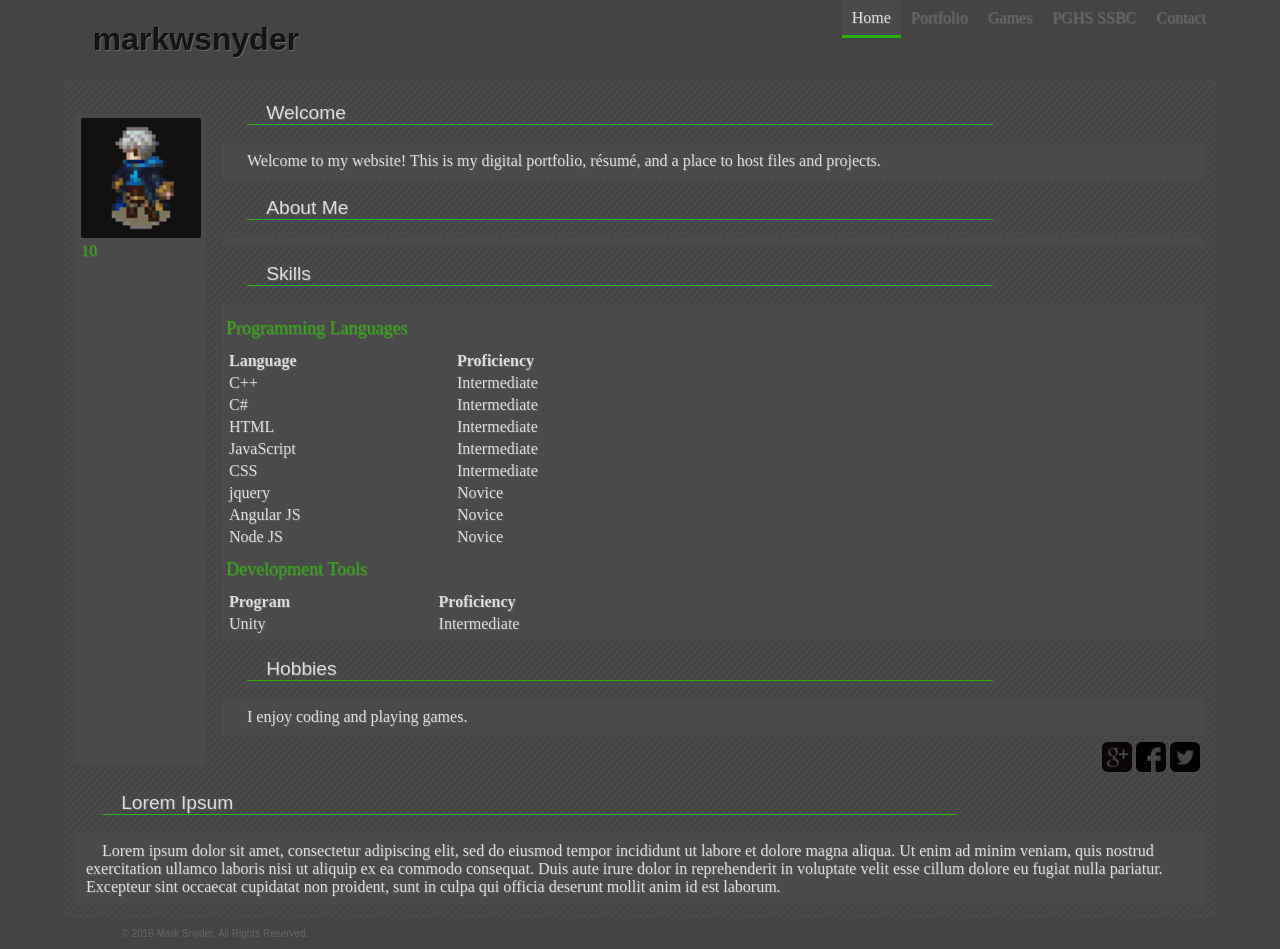
<file: index.html>
<!DOCTYPE html>
<html lang="en-us">
<head>
    <meta charset="utf-8">
    <title>markwsnyder home</title>
    <link rel = "stylesheet" href = "./css/style.css" />
</head>
    <body ng-app>
        
        <div ng-include="'/html/nav.html'"></div>
        
        <header><h1><a href="/index.html">markwsnyder</a></h1></header>
            <form>
                <div class="container">
                    <div id="sidebar"><img src="/assets/img/DrenProfileCentered.png" id="avatar" alt="Profile Image" title="Scripting Magic"><h4>{{5+5}}</h4></div>
                    <div class="header"><h2>Welcome</h2></div>
                    <div class="content">
                        <p>Welcome to my website! This is my digital portfolio, résumé, and a place to host files and projects.</p>
                        <p></p>
                    </div>
                    <div class="header"><h2>About Me</h2></div>
                    <div class="content">
                        <p hidden>I am a student of computer science, apprentice game developer, musician, and obvious nerd. I have always had an affinity for electronics, whether it was making my first web page at about six years old (albeit with help) or my recent endeavors to make video game. Perhaps more obsessive than my love for computers is that for games. Last on the list of obsessions is my enjoyment for playing the piano, clarinet, and tenor saxophone.</p>
                        <p hidden>Growing up, I loved to play all kinds of games. I've been making games for as long as I can remember. The first ones were simple, pencil and notebook required. Over the years they grew in scale, grandeur, and fairness. The first game I made (that I consider now as a success) was a board game for a sixth grade project.</p>
                        </div>
                    <div class="header"><h2>Skills</h2></div>
                    <div class="content">
                        <h3>Programming Languages</h3>
                            <table style="width:50%">
                             <tr>
                             <th>Language</th>
                             <th>Proficiency</th>
                             </tr>
                              <tr>
                                <td>C++</td>
                                <td>Intermediate</td>
                              </tr>
                              <tr>
                                <td>C#</td>
                                <td>Intermediate</td>
                              </tr>
                              <tr>
                                <td>HTML</td>
                                <td>Intermediate</td>
                              </tr>
                              <tr>
                                <td>JavaScript</td>
                                <td>Intermediate</td>
                              </tr>
                              <tr>
                                <td>CSS</td>
                                <td>Intermediate</td>
                              </tr>
                              <tr>
                                <td>jquery</td>
                                <td>Novice</td>
                              </tr>
                              <tr>
                                <td>Angular JS</td>
                                <td>Novice</td>
                              </tr>
                              <tr>
                                <td>Node JS</td>
                                <td>Novice</td>
                              </tr>
                            </table>
                            <h3>Development Tools</h3>
                            <table style="width:50%">
                                <tr>
                                <th>Program</th>
                                <th>Proficiency</th>
                                </tr>
                                <tr>
                                    <td>Unity</td>
                                    <td>Intermediate</td>
                                </tr>
                            </table>
                    </div>
                    
                    <div class="header"><h2>Hobbies</h2></div>
                    
                    <div class="content">
                        <p>I enjoy coding and playing games.</p>
                    </div>
                    
                    <div id="footer">
                        <a href="https://www.google.com"><img src="/assets/img/icons/social/gplus-icon.png" class="icon" alt="gplus-icon"></a>
                        <a href="https://www.facebook.com"><img src="/assets/img/icons/social/facebook-icon.png" class="icon" alt="facebook-icon"></a>
                        <a href="https://www.twitter.com"><img src="/assets/img/icons/social/twitter-icon.png" class="icon" alt="twitter-icon"></a>
                    </div>
                </div>
                <div class="header"><h2>Lorem Ipsum</h2></div>
                <div class="content"><p>Lorem ipsum dolor sit amet, consectetur adipiscing elit, sed do eiusmod tempor incididunt ut labore et dolore magna aliqua. Ut enim ad minim veniam, quis nostrud exercitation ullamco laboris nisi ut aliquip ex ea commodo consequat. Duis aute irure dolor in reprehenderit in voluptate velit esse cillum dolore eu fugiat nulla pariatur. Excepteur sint occaecat cupidatat non proident, sunt in culpa qui officia deserunt mollit anim id est laborum.</p></div>
            </form>
        <footer>© 2016 Mark Snyder. All Rights Reserved.</footer>
    </body>
    
    <script src="/resources/angular.js"></script>
    <script src="https://ajax.googleapis.com/ajax/libs/jquery/1.12.4/jquery.min.js"></script>
    <script src="/js/nav.js"></script>
    
</html>
</file>
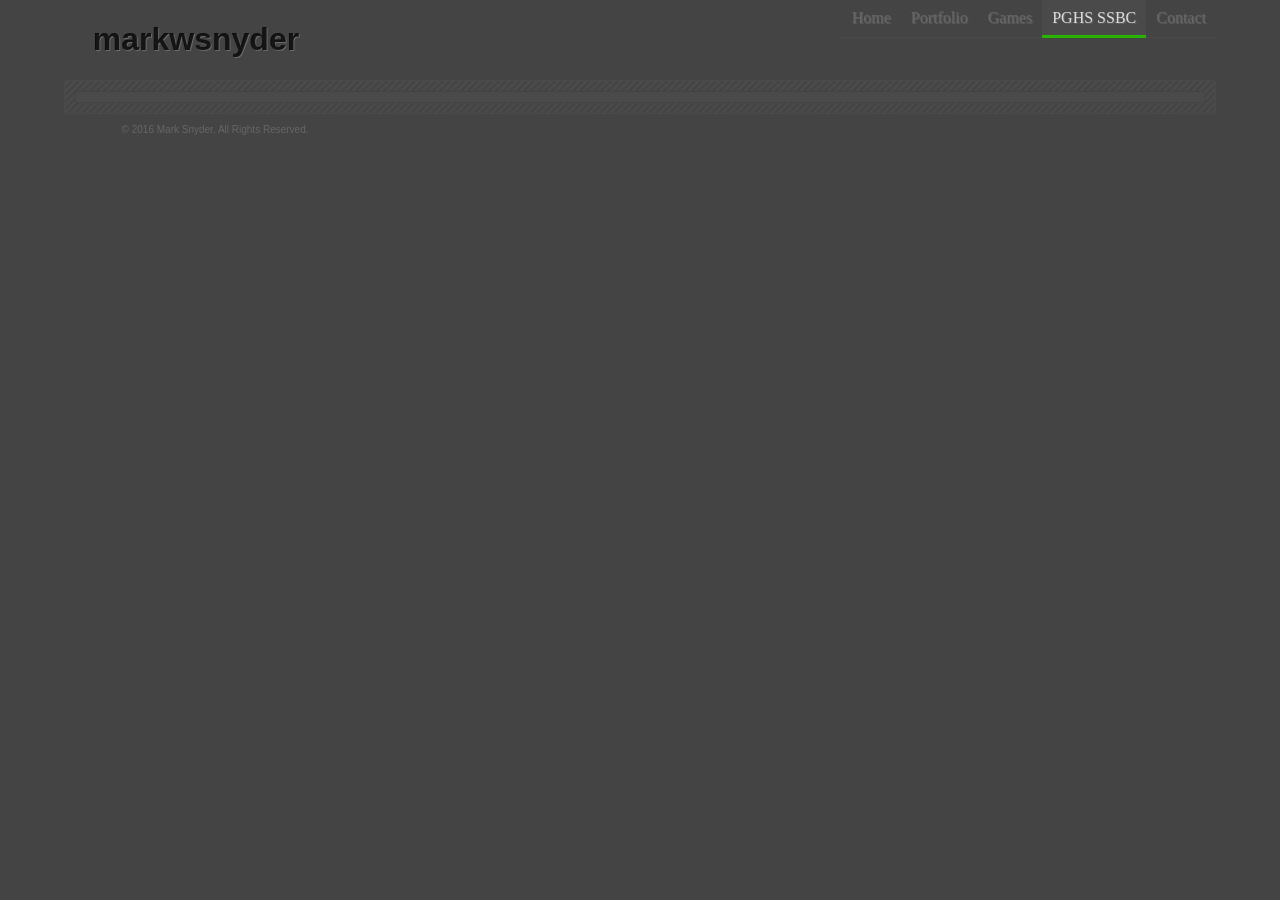
<file: contact.html>
<!DOCTYPE html>
<html lang="en-us">

<head>
    <meta charset="utf-8">
    <title>markwsnyder contact</title>
    <link rel = "stylesheet" href = "/css/style.css" />
</head>
    
    <body ng-app>
        
        <div ng-include="'/html/nav.html'"></div>
        
        <header><h1><a href="/index.html">markwsnyder</a></h1></header>
            
            <form>
                
                <div class="content"></div>
            
            </form>
       
        <footer>© 2016 Mark Snyder. All Rights Reserved.</footer>
    
    </body>
    
    <script src="/resources/angular.js"></script>
    <script src="https://ajax.googleapis.com/ajax/libs/jquery/1.12.4/jquery.min.js"></script>
    <script src="/js/nav.js"></script>
    
</html>
</file>
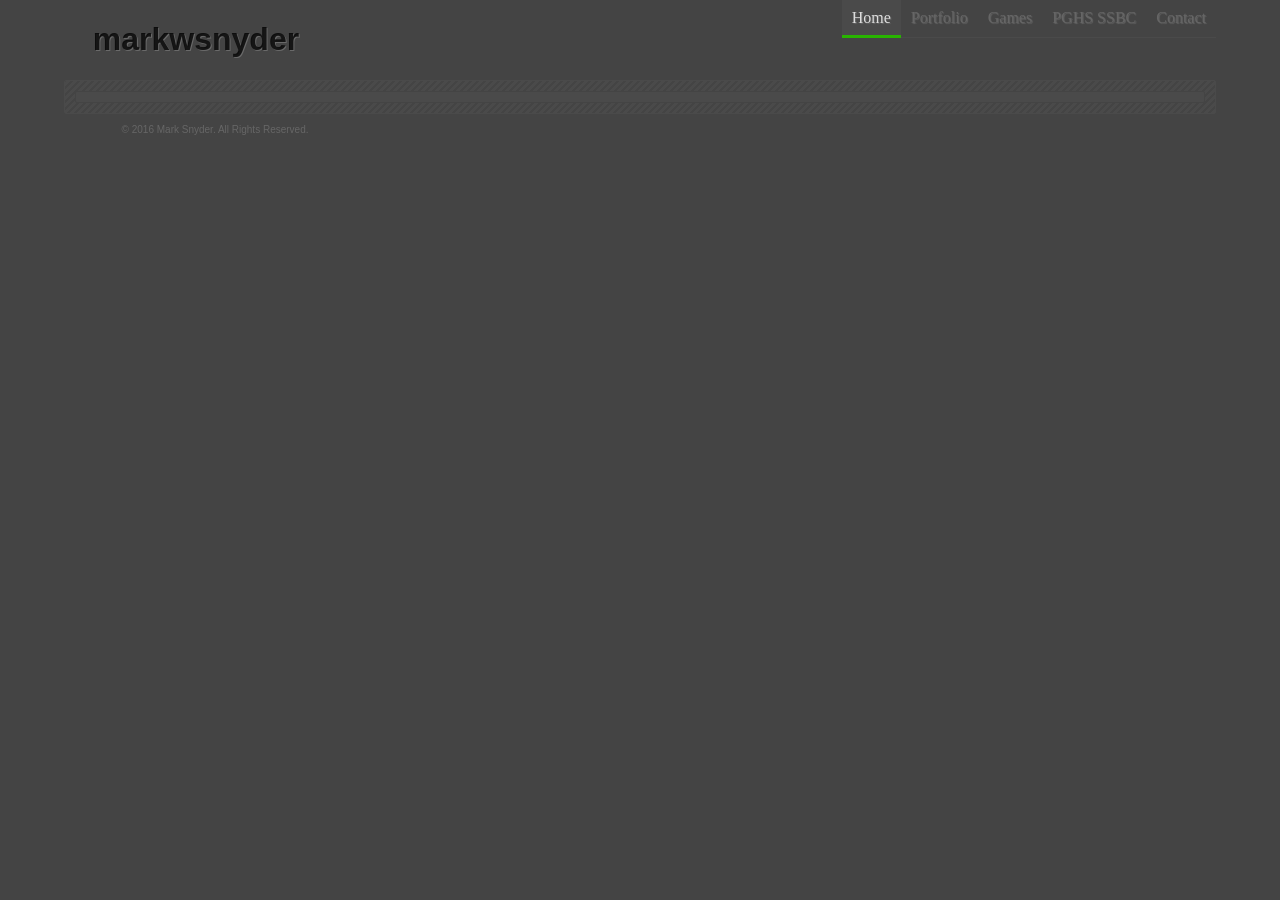
<file: template.html>
<!DOCTYPE html>
<html lang="en-us">

<head>
    <meta charset="utf-8">
    <title>markwsnyder home</title>
    <link rel = "stylesheet" href = "/css/style.css" />
</head>
    
    <body ng-app>
        
        <div ng-include="'/html/nav.html'"></div>
        
        <header><h1><a href="/index.html">markwsnyder</a></h1></header>
            
            <form>
                
                <div class="content"></div>
            
            </form>
       
        <footer>© 2016 Mark Snyder. All Rights Reserved.</footer>
    
    </body>
    
    <script src="/resources/angular.js"></script>
    <script src="https://ajax.googleapis.com/ajax/libs/jquery/1.12.4/jquery.min.js"></script>
    <script src="/js/nav.js"></script>
    
</html>
</file>
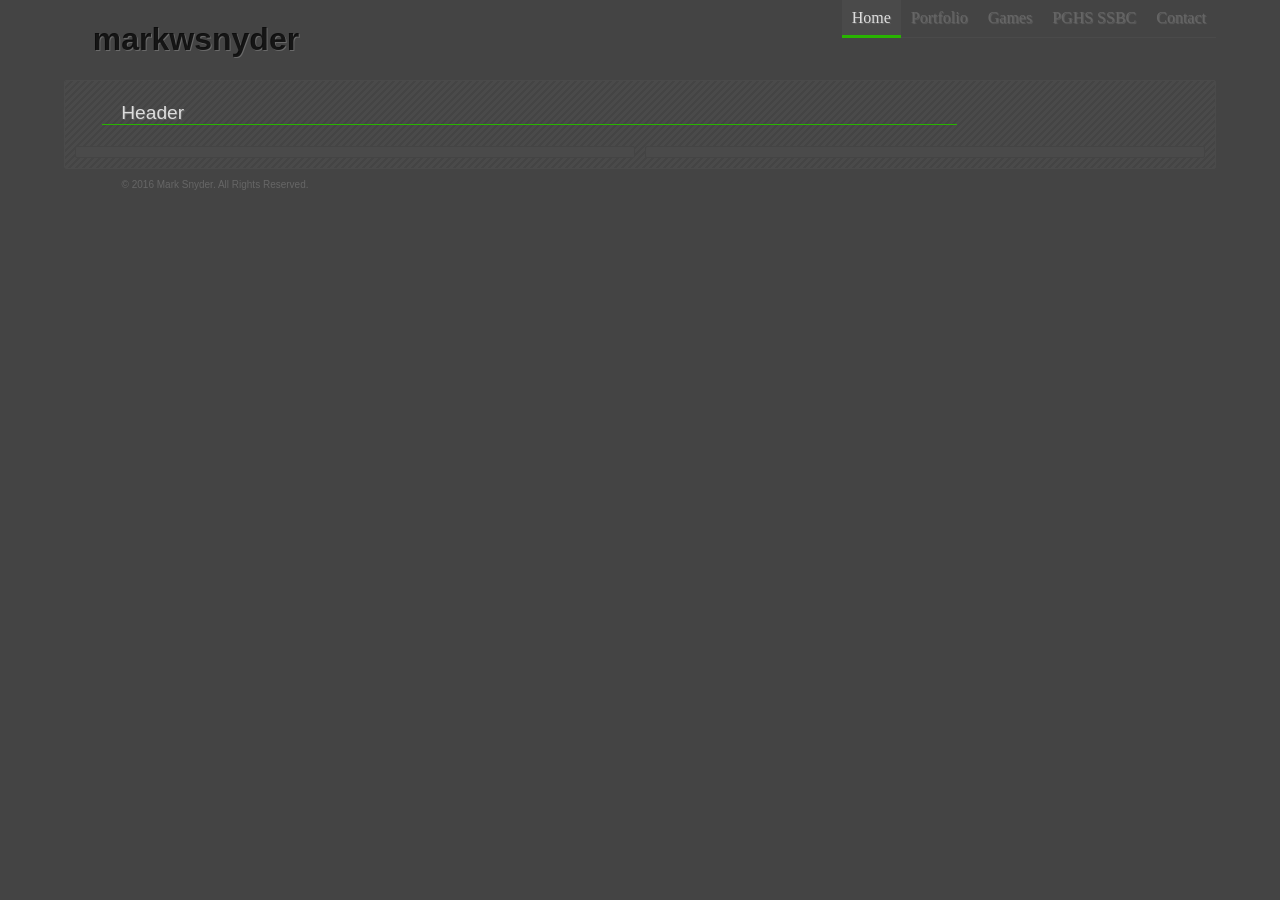
<file: html/split-template.html>
<!DOCTYPE html>
<html lang="en-us">
<head>
    <meta charset="utf-8">
    <title></title>
    <link rel = "stylesheet" href = "/css/style.css" />
</head>
    <body ng-app>
        
        <div ng-include="'/html/nav.html'"></div>
        
        <header><h1><a href="/index.html">markwsnyder</a></h1></header>
            
            <form>
                    <div class="header"><h2>Header</h2></div>
                    
                    <div class="splitContainer">
                    
                        <div class="splitLeft">
                            <div class="content">
                                
                            </div>
                        </div>
                        
                        <div class="splitRight">
                            
                            <div class="content">
                                
                            </div>
                            
                        </div>
                    
                    </div>
                    
            </form>
      
        <footer>© 2016 Mark Snyder. All Rights Reserved.</footer>
    
    </body>
    
    <script src="/resources/angular.js"></script>
    <script src="https://ajax.googleapis.com/ajax/libs/jquery/1.12.4/jquery.min.js"></script>
    <script src="/js/nav.js"></script>
    
</html>
</file>
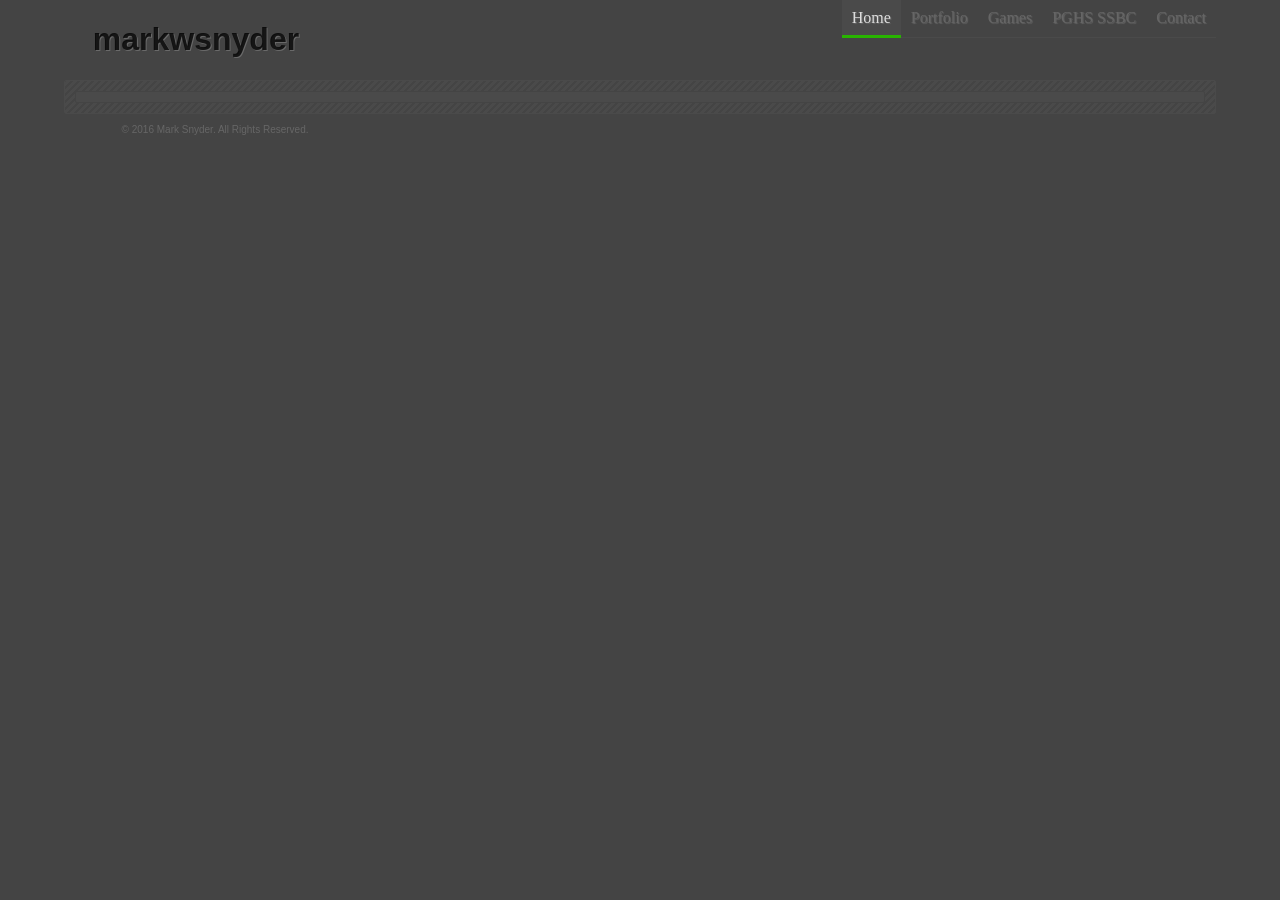
<file: html/template.html>
<!DOCTYPE html>
<html lang="en-us">

<head>
    <meta charset="utf-8">
    <title>template</title>
    <link rel = "stylesheet" href = "/css/style.css" />
</head>
    
    <body ng-app>
        
        <div ng-include="'/html/nav.html'"></div>
        
        <header><h1><a href="/index.html">markwsnyder</a></h1></header>
            
            <form>
                
                <div class="content"></div>
            
            </form>
       
        <footer>© 2016 Mark Snyder. All Rights Reserved.</footer>
    
    </body>
    
    <script src="/resources/angular.js"></script>
    <script src="https://ajax.googleapis.com/ajax/libs/jquery/1.12.4/jquery.min.js"></script>
    <script src="/js/nav.js"></script>
    
</html>
</file>
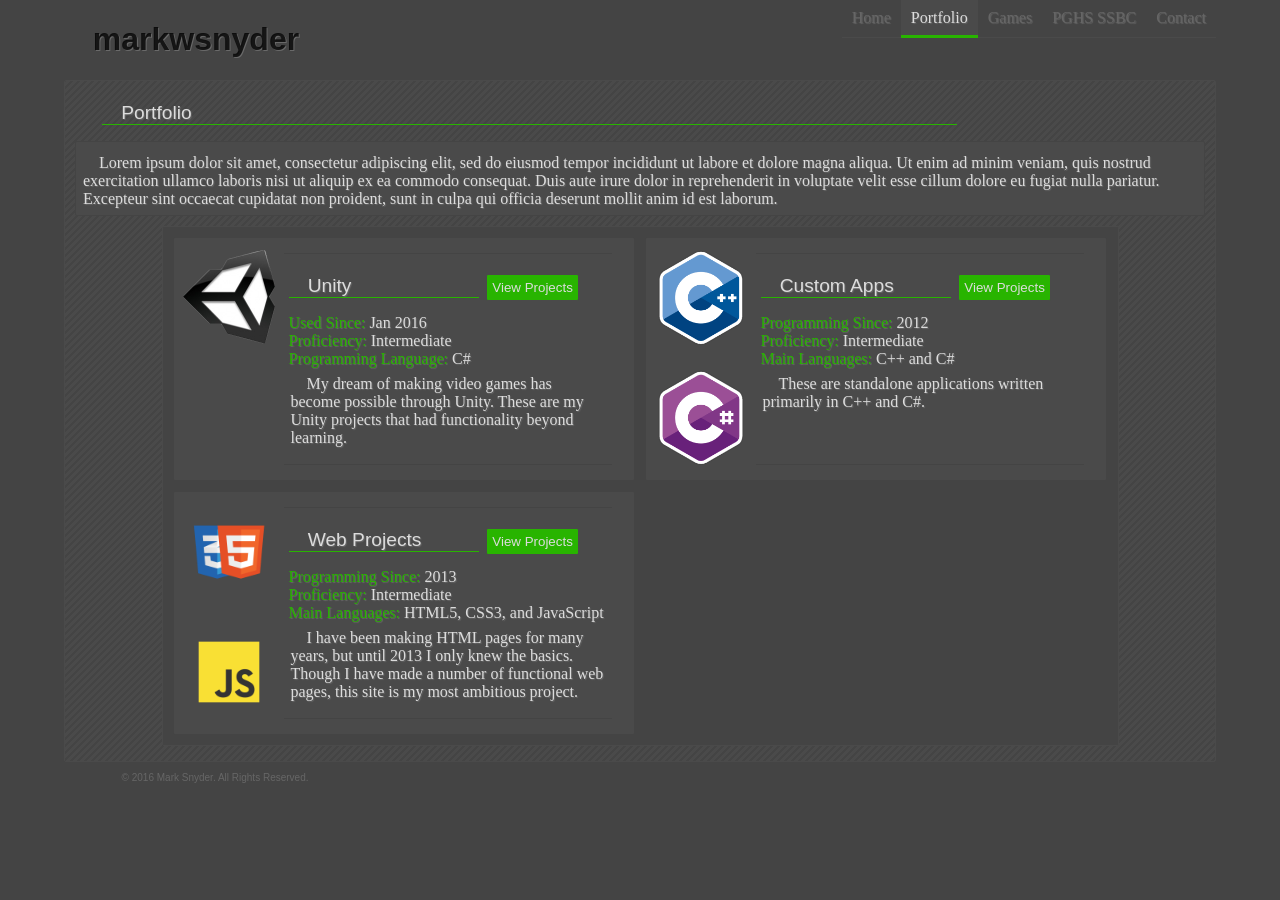
<file: portfolio/portfolio.html>
<!DOCTYPE html>
<html lang="en-us">
<head>
    <meta charset="utf-8">
    <title>markwsnyder portfolio</title>
    <link rel = "stylesheet" href = "../css/style.css" />
    <link rel="stylesheet" href="../css/cardstyle.css" />
</head>
    <body ng-app>
      
        <div ng-include="'/html/nav.html'"></div>
        
        <header><h1><a href="/index.html">markwsnyder</a></h1></header>
            <form>
                <div class="header"><h2>Portfolio</h2></div>
                <div class="content"><p>Lorem ipsum dolor sit amet, consectetur adipiscing elit, sed do eiusmod tempor incididunt ut labore et dolore magna aliqua. Ut enim ad minim veniam, quis nostrud exercitation ullamco laboris nisi ut aliquip ex ea commodo consequat. Duis aute irure dolor in reprehenderit in voluptate velit esse cillum dolore eu fugiat nulla pariatur. Excepteur sint occaecat cupidatat non proident, sunt in culpa qui officia deserunt mollit anim id est laborum.</p></div>
                <div id="cardcontainer">  
                
                  <div class="card">
                    <img class="cardimage" src="/assets/img/icons/unity3dlogo.png" />
                    <div class="cardcontent">
                      <h2>Unity</h2>
                      <span><button class="cardbutton" type="button" onclick="onUnityClick()">View Projects</button></span>
                      <div></div>
                      <h4>Used Since: </h4><span>Jan 2016</span><br />
                      <h4>Proficiency: </h4><span>Intermediate</span><br />
                      <h4>Programming Language: </h4><span>C#</span><br />
                      <p>My dream of making video games has become possible through Unity. These are my Unity projects that had functionality beyond learning.<p>
                    </div>
                  </div>
                  
                  <div class="card">
                    <img class="cardimage" src="/assets/img/icons/cplusplus.png" />
                    <img class="cardimage2" src="/assets/img/icons/csharp.png" />
                    <div class="cardcontent">
                      <h2>Custom Apps</h2>
                      <span><button class="cardbutton" type="button" onclick="onCustomClick()">View Projects</button></span>
                      <div></div>
                      <h4>Programming Since: </h4><span>2012</span><br />
                      <h4>Proficiency: </h4><span>Intermediate</span><br />
                      <h4>Main Languages: </h4><span>C++ and C#</span><br />
                      <p>These are standalone applications written primarily in C++ and C#.<p>
                    </div>
                  </div>
                  
                  <div class="card">
                    <img class="cardimage" src="/assets/img/icons/html5-css3.png" />
                    <img class="cardimage2" src="/assets/img/icons/javascript.png" />
                    <div class="cardcontent">
                      <h2>Web Projects</h2>
                      <span><button class="cardbutton" type="button" onclick="onWebClick()">View Projects</button></span>
                      <div></div>
                      <h4>Programming Since: </h4><span>2013</span><br />
                      <h4>Proficiency: </h4><span>Intermediate</span><br />
                      <h4>Main Languages: </h4><span>HTML5, CSS3, and JavaScript</span><br />
                      <p>I have been making HTML pages for many years, but until 2013 I only knew the basics. Though I have made a number of functional web pages, this site is my most ambitious project.<p>
                    </div>
                  </div>
                </div>
                
                <div id="verticlecardcontainer" hidden>
                  
                <div id="unityVerticleContainer" hidden>
                  <a name="unity"></a>
                  <div class="verticlecard">
                    <h2>Top Down Shooter (TBD)</h2>
                    <span><a href="/games/top-down-shooter/top-down-shooter.html"><button class="cardbutton" type="button">Project Page</button></a></span>
                    <img class="verticlecardimage" src="/assets/img/icons/unity3dlogo.png"/>
                    <div class="verticlecardcontent">
                      <div></div>
                      <h4>Status: </h4><span>In Development</span><br />
                      <h4>Version: </h4><span>0.1.0 Alpha</span><br />
                      <h4>Platform: </h4><span>PC</span><br />
                      <h4>Development Period: </h4><span>June 2016 - Current</span><br />
                      <p>My first serious Unity project. The game is a top down perspective shooter, with the goal being to shoot and not be defeated by hordes cubes. Co-op multiplayer and a pvp competive mode are planned.<p>
                    </div>
                  </div>
                </div>
                  
                <div id="customVerticleContainer" hidden>
                  <a name="custom"></a>
                  <div class="verticlecard">
                    <h2>Character Calculator</h2>
                    <span hidden><button class="cardbutton" type="button">Project Page</button></span>
                    <img class="verticlecardimage" src="/assets/img/icons/csharp.png"/>
                    <div class="verticlecardcontent">
                      <div></div>
                      <h4>Status: </h4><span>Postponed</span><br />
                      <h4>Version: </h4><span>0.2.0</span><br />
                      <h4>Development Period: </h4><span>October 2015 - November 2015</span><br />
                      <p>One of the non programming projects I have made is a turn based strategy board game. Similar to Dungeons and Dragons in complexity, I made this application in order to simplify all of the difficult math for creating characters.<p>
                    </div>
                  </div>
                </div>
                
                <div id="webVerticleContainer" hidden>
                  <a name="web"></a>
                  <div class="verticlecard">
                    <h2>Live HTML Editor</h2>
                    <span><a href="web-projects/live-html/live-html.html"><button class="cardbutton" type="button">Project Page</button></a></span>
                    <img class="verticlecardimage" src="/assets/img/icons/html5-css3.png"/>
                    <div class="verticlecardcontent">
                      <div></div>
                      <h4>Status: </h4><span>Complete</span><br />
                      <h4>Development Period: </h4><span>July 2016</span><br />
                      <p>This project is a page capable of live editing HTML, CSS, and JavaScript. I made this is project out of curiousity to see if it would work. <p>
                    </div>
                  </div>
                  
                  <div class="verticlecard">
                    <h2>To Do List Web App</h2>
                    <span><a href="web-projects/todo/to-do.html"><button class="cardbutton" type="button">Project Page</button></a></span>
                    <img class="verticlecardimage" src="/assets/img/icons/javascript.png"/>
                    <div class="verticlecardcontent">
                      <div></div>
                      <h4>Status: </h4><span>No longer in development</span><br />
                      <h4>Development Period: </h4><span>June 2016</span><br />
                      <p>This is a to do list that was built in HTML5 and JavaScript. It is considered complete. However, it is simple and was made primarily to learn the interactions between HTML and JavaScript.<p>
                      <p>This project was part of the Code to Success 2016 Summer Technology Track.</p>
                    </div>
                  </div>
                  
                  <div class="verticlecard">
                    <h2>Very Simple HTML5 Animation</h2>
                    <span><a href="/test-pages/another-page.html"><button class="cardbutton" type="button">Project Page</button></a></span>
                    <img class="verticlecardimage" src="/assets/img/icons/html5-css3.png"/>
                    <div class="verticlecardcontent">
                      <div></div>
                      <h4>Status: </h4><span>No longer in development</span><br />
                      <h4>Development Period: </h4><span>June 2016</span><br />
                      <p>This is a very simple HTML5 animation.<p>
                    </div>
                  </div>
                  
                </div>
                
                </div>
                
            </form>
        <footer>© 2016 Mark Snyder. All Rights Reserved.</footer>
    </body>
    
    <script src="/resources/angular.js"></script>
    <script src="https://ajax.googleapis.com/ajax/libs/jquery/1.12.4/jquery.min.js"></script>
    <script src="/js/nav.js"></script>
    
    <script src="/js/portfolio.js"></script>
    
</html>
</file>
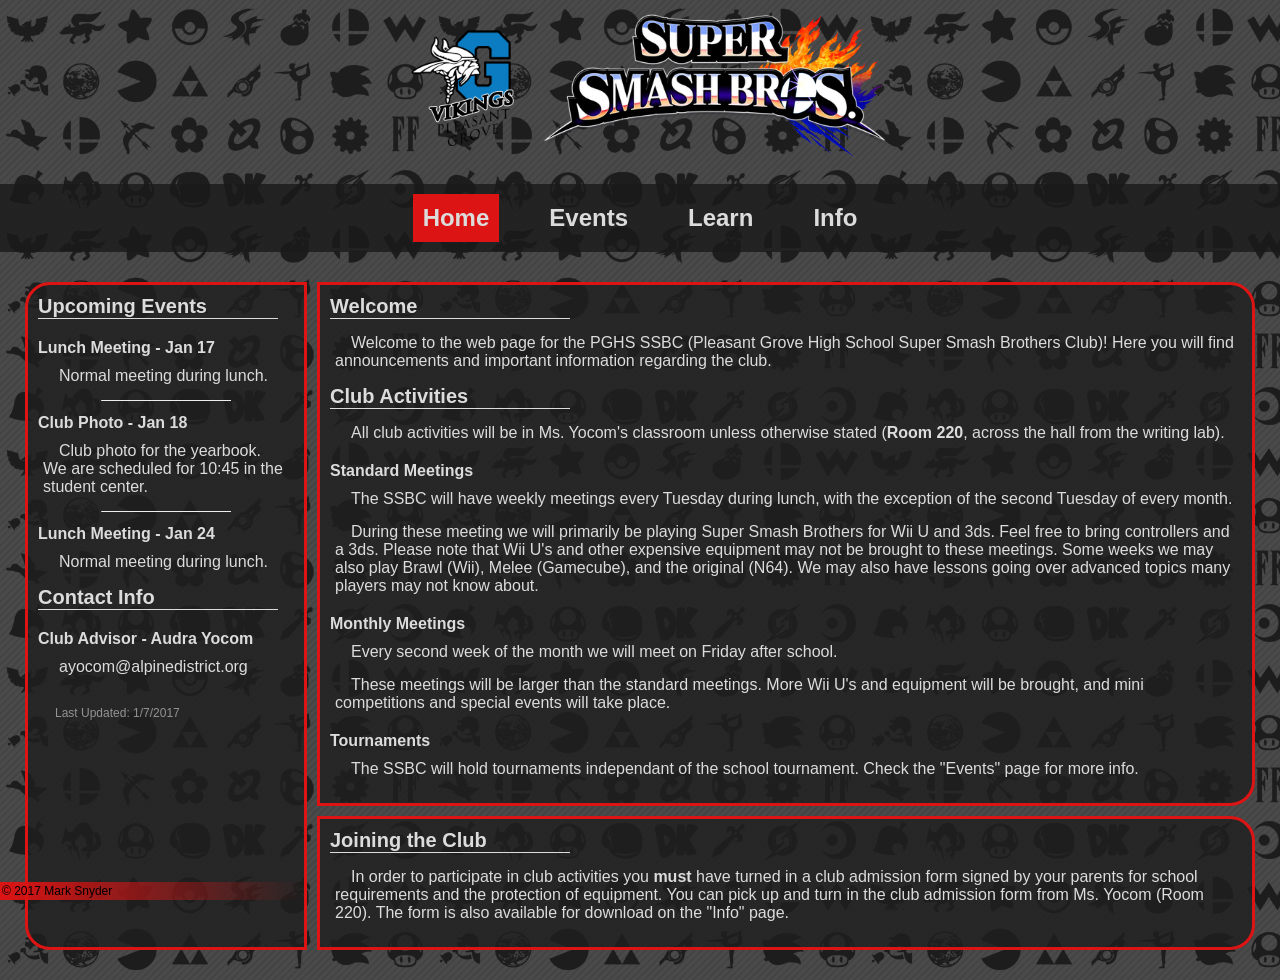
<file: smash/smash.html>
<!DOCTYPE html>
<html lang="en-us">

<head>
    <meta charset="utf-8">
    <title>PGHS Smash Bros. Club</title>
    <link link2 rel = "stylesheet" href = "../css/smash.css" />
</head>
    
    <body ng-app id="mainBody">
        
        <header><img class="toplogo" src="../assets/img/PGHS-Block.png"/><img class="toplogo" src="../assets/img/SSB4-Logo.png"/></header>
                
        <div id="nav">
            
            <div id="navOne" class="navItem navOneSelected" onClick="itemOne()">Home</div>
            <div id="navTwo" class="navItem" onClick="itemTwo()">Events</div>
            <div id="navThree" class="navItem" onClick="itemThree()" >Learn</div>
            <div id="navFour" class="navItem" onClick="itemFour()">Info</div>
        </div>
        
        <div id="wrapper">
            
            <div id="sidebar" class="content contentOne">
                
                <h3>Upcoming Events</h3>
                
                <h4>Lunch Meeting - Jan 17</h4><p>Normal meeting during lunch.</p>
                <hr/>
                <h4>Club Photo - Jan 18</h4><p>Club photo for the yearbook. We are scheduled for 10:45 in the student center.</p>
                <hr/>
                <h4>Lunch Meeting - Jan 24</h4><p>Normal meeting during lunch.</p>
                
                <h3>Contact Info</h3>
                <h4>Club Advisor - Audra Yocom</h4><p>ayocom@alpinedistrict.org</p>
                
                <p style="font-size: 12px; color: rgba(255,255,255,.5); margin-top: 30px;">Last Updated: 1/7/2017</p>
                
            </div>
            
            <div id="wrapper2">
                
                <div id="pageOne">
            
                    <div class="content contentOne">
                        
                        <h3>Welcome</h3>
                        <p>Welcome to the web page for the PGHS SSBC (Pleasant Grove High School Super Smash Brothers Club)! Here you will find announcements and important information regarding the club.</p>

                        <h3>Club Activities</h3>
                        <p>All club activities will be in Ms. Yocom's classroom unless otherwise stated (<a style="font-weight: bold">Room 220</a>, across the hall from the writing lab).</p>
                        
                        <h4>Standard Meetings</h4>
                        <p>The SSBC will have weekly meetings every Tuesday during lunch, with the exception of the second Tuesday of every month.</p>
                        <p>During these meeting we will primarily be playing Super Smash Brothers for Wii U and 3ds. Feel free to bring controllers and a 3ds. Please note that Wii U's and other expensive equipment may not be brought to these meetings. Some weeks we may also play Brawl (Wii), Melee (Gamecube), and the original (N64). We may also have lessons going over advanced topics many players may not know about.</p>
                        
                        <h4>Monthly Meetings</h4>
                        <p>Every second week of the month we will meet on Friday after school.</p>
                        <p>These meetings will be larger than the standard meetings. More Wii U's and equipment will be brought, and mini competitions and special events will take place.</p>
                        
                        <h4>Tournaments</h4>
                        <p>The SSBC will hold tournaments independant of the school tournament. Check the "Events" page for more info.</p>
                        
                    </div>
                    
                    <div class="content contentOne">
                        
                        <h3>Joining the Club</h3>
                        <p>In order to participate in club activities you <a style="font-weight: bold">must</a> have turned in a club admission form signed by your parents for school requirements and the protection of equipment. You can pick up and turn in the club admission form from Ms. Yocom (Room 220). The form is also available for download on the "Info" page.</p>
                        
                    </div>

                </div>

                <div id="pageTwo" class="hiddenElement">
            
                    <div class="content contentTwo hiddenElement">
                        
                        <h3 style="display: inline-block">Christmas Tournament</h3>
                        <a class="link linkBlue" style="margin-left: 1em" href="http://pghs-smash.challonge.com/PGHS_CT_2016" target="_blank">Tournament Page</a>
                        <a class="link linkBlue" style="" href="https://docs.google.com/forms/d/e/1FAIpQLSeY-JSWj0nyKZKPDgYUqQ_ncPBs8NMdCySeCidOrXqX4ECBXw/viewform" target="_blank">Sign Up</a>
                        <a class="link linkBlue" style="" onClick="toggleItem('#rules', rulesState)">Rules</a>
                        <a class="link link2 linkBlue" style="" onClick="toggleItem('#bracket', bracketState)">Bracket</a>
                        <p>The 2016 Christmas Tournament.</p>
                        <div id="rules" class="hiddenElement">
                            <h3>Rules:</h3>
                            <ul>
                                <li>2 Stock, 6 Minute Time Limit, Items Off, Equipment Off, Pausing Off, Best 2/3 Games (Semi-Finals & Finals)</li>
                                <li>Random Omega stages only (this is subject to change in this and future tournaments).</li>
                                <li>Amiibo’s are banned.</li>
                                <li>Mii Fighters are banned.</li>
                                <li>Custom controls ARE allowed.</li>
                                <li>DLC Characters ARE allowed.</li>
                            </ul>
                        </div>
                        <iframe id="bracket" class="hiddenElement" style="margin-top: 10px" src="https://pghs-smash.challonge.com/PGHS_CT_2016/module?theme=2&show_final_results=1" width="100%" height="1125" frameborder="0" scrolling="auto" allowtransparency="true"></iframe>

                    </div>
                    
                    <div class="content contentTwo">
                        
                        <h3 style="display: inline-block">Calendar</h3><a class="link link2 linkBlue" style="margin-left: 1em" onClick="toggleItem('#calendar', calendarState)">Hide/Show</a>
                        <iframe id="calendar" src="https://calendar.google.com/calendar/embed?showTitle=0&amp;showPrint=0&amp;showTabs=0&amp;showCalendars=0&amp;showTz=0&amp;height=300&amp;wkst=1&amp;bgcolor=%23ffffff&amp;src=klgsi1f42ujumqljbjvkimgkso%40group.calendar.google.com&amp;color=%23711616&amp;ctz=America%2FDenver" style="border-width:0" width="800" height="600" frameborder="0" scrolling="no"></iframe>
                    
                    </div>
            
                    <div class="content contentTwo">
            
                        <h3>Club Tournaments</h3>
                        
                        <h4 style="display: inline-block, margin-top: 15px">Christmas Tournament - 12/22/2016</h4>
                        <a class="link linkBlue" style="margin-left: 1em" href="http://pghs-smash.challonge.com/PGHS_CT_2016" target="_blank">Tournament Page</a>
                        <a class="link link2 linkBlue" style="" onClick="toggleItem('#bracket01', bracketState)">Results</a>

                        <iframe id="bracket01" class="hiddenElement" style="margin-top: 10px" src="https://pghs-smash.challonge.com/PGHS_CT_2016/module?theme=2&show_final_results=1" width="100%" height="1125" frameborder="0" scrolling="auto" allowtransparency="true"></iframe>

                    </div>
                        
                </div>
                
                <div id="pageThree" class="hiddenElement">
            
                    <div class="content contentThree">
                        
                        <h3>Resources</h3>
                        <a class="link link2 linkOrange" href="https://www.youtube.com/user/mysmashcorner" target="_blank">My Smash Corner</a><p>YouTube Channel with many great tutorials for Super Smash Brothers for Wii U and 3DS.</p>
                        <hr/>
                        <a class="link link2 linkOrange" href="https://www.youtube.com/channel/UCeCEq4Sz1nNK4wn3Z4Ozk2w" target="_blank">Beefy Smash Doods</a><p>(PG-13 Language) YouTube Channel with many great tutorials for Super Smash Brothers for Wii U and 3DS.</p>
                        <hr/>
                        <a class="link link2 linkOrange" href="http://kuroganehammer.com/Smash4" target="_blank">Kurogane Hammer</a><p>Website with statistics on every character and every move in the game.</p>
                        <hr/>
                        <a class="link link2 linkOrange" href="https://www.youtube.com/watch?v=NSf2mgkRm7Q&list=PLoUHkRwnRH-IXbZfwlgiEN8eXmoj6DtKM" target="_blank">The Smash Bros. Documentary</a><p>(PG-13 Language) A documentary on the beginning and development of the competitive Smash Brothers scene shortly after Melee's release. It doesn't teach much about the game, but it is a fascinating watch.</p>
                        
                    </div>

                    <div class="content contentThree">
                        
                        <h3 style="display: inline-block">Recommended Tutorials</h3><a class="link link2 linkOrange" style="margin-left: 1em" onClick="toggleItem('#tutorial', tutorialState)">Hide/Show</a>
                        
                        <div id="tutorial" class="hiddenElement">
                        
                            <p>These are tutorials that are some of the most important from the above resources. Some are fundementals, some are more complex techniques. They will all help you improve.</p>
                            <a class="link link2 linkOrange" href="https://www.youtube.com/watch?v=UIdyVK1aDtg" target="_blank">Directional Influence (DI)</a><p>A tutorial video on Directional Influence (DI) by My Smash Corner. There are three types of DI: Directional Influence, Tap/Smash DI, and Momentum Canceling. Directional Influence is when you aim for the direction you want to go when being launched. Tap DI or Smash DI is controlling the direction a character moves in multiple hit moves or combos. This can also be used to escape grabs at high percentages.</p>
                            <hr/>
                            <a class="link link2 linkOrange" href="https://www.youtube.com/watch?v=2vVug_cxA6A" target="_blank">Ledge Punishes</a><p>A tutorial video on ledge punishes by My Smash Corner. Ledge punishing is a technique to prevent opponents from getting back on stage and taking a stock.</p>
                            <hr/>
                            <a class="link link2 linkOrange" href="https://www.youtube.com/watch?v=6vaR4RM-qr0" target="_blank">Perfect Pivoting</a><p>A tutorial video on perfect pivoting by My Smash Corner. A Perfect Pivot is a technique in Super Smash Bros. for Nintendo 3DS and Wii U that mimics Wavedashing. It is achieved by dashing in one direction, then quickly flicking the control stick in the other direction. This will cause the character to slide along the ground in the flicked direction.</p>
                            <hr/>
                            <a class="link link2 linkOrange" href="https://www.youtube.com/watch?v=_ZJx5F0kTms" target="_blank">Jab Locking</a><p>A tutorial video on Jab Locking by My Smash Corner. A lock is caused due to certain moves causing a character to bounce when they are on the ground after a missed tech, preventing them from using one of their wake up options long enough for the other player to hit them again with another move that can cause a lock.</p>
                            <hr/>
                            <a class="link link2 linkOrange" href="https://www.youtube.com/watch?v=Vw1elkJwtDo" target="_blank">B-Reversing and Wavebouncing</a><p>A tutorial video on B-Reversing and Wavebouncing by My Smash Corner. B-reversing refers to the act of performing a special move and changing the direction the character is facing at the same time while also reversing momentum.</p>
                        
                        </div>
                        
                    </div>

                </div>
                
                
                <div id="pageFour" class="hiddenElement">
            
                    <div class="content contentFour">
                        
                        <h3>General Info</h3>
                        <p>The Super Smash Brothers Club meets in Room 220. Usually meets every Tuesday during lunch, with the exception of second Tuesdays. Also meets every second Friday after school.</p>

                        <h3 style="display: inline-block">Permission Form</h3><a style="margin-left: 1em" class="link link2 linkGreen" onClick="downloadForm()">Download</a>
                        <p>All club members must be registered members of the club in order to participate in club activities.</p>
                        
                    </div>
                    
                     <div class="content contentFour">
                        
                        <h3>Email</h3>
                        <h4>Club Advisor - Audra Yocom</h4><p>ayocom@alpinedistrict.org</p>
                        
                        <h3 style="display: inline-block">Contact Form</h3><a class="link link2 linkGreen" style="margin-left: 1em" onClick="toggleItem('#contact', contactState)">Hide/Show</a>
                        <iframe id="contact" style="display: block" src="https://docs.google.com/forms/d/e/1FAIpQLSeO8u35X8GrwE5-BIvE2mI3OGG7BsGUJuacuImVj7AkPSw34A/viewform?embedded=true" width="760" height="1000" frameborder="0" marginheight="0" marginwidth="0">Loading...</iframe>

                    </div>
                    
                    <div class="content contentFour">
                        
                        <h3>Staff</h3>
                        
                        <h4>Club Advisor: </h4><a> Audra Yocom</a>
                        <p>Ms. Yocom is the club advisor and computer programming teacher. Without her grace, this club could not exist. Please treat her and her classroom with respect.</p>
                        
                        <h4>President: </h4><a> Mark Snyder</a>
                        <p>Mark is the President of the club and the programmer of this website. He is omniscient. He is all powerful. He is correct. Prefers to be addressed as "My Liege."</p>
                        
                        <h4>Vice President: </h4><a> John B.</a>
                        <p>John is the Vice President of the club. He is pretty chill, second in line to the throne, and likely more right than you. Plays a mean Game & Watch.</p>
                        
                        <h4>Secretary of State: </h4><a> Carson B.</a>
                        <p>Carson is the Secretary of State of the club. He carries out the President's foreign policies. He wanted a title. He's probably better at Charizard than you.</p>
                        
                    </div>

                </div>
            
            </div>
    
        </div>
        
        <footer class="footerOne">© 2017 <a id="msnyder" href="/index.html">Mark Snyder</a></footer>
    
    </body>
    
    <script src="../resources/angular.js"></script>
    <script src="https://ajax.googleapis.com/ajax/libs/jquery/1.12.4/jquery.min.js"></script>

    <script src="../js/smash.js"></script>
    
</html>
</file>
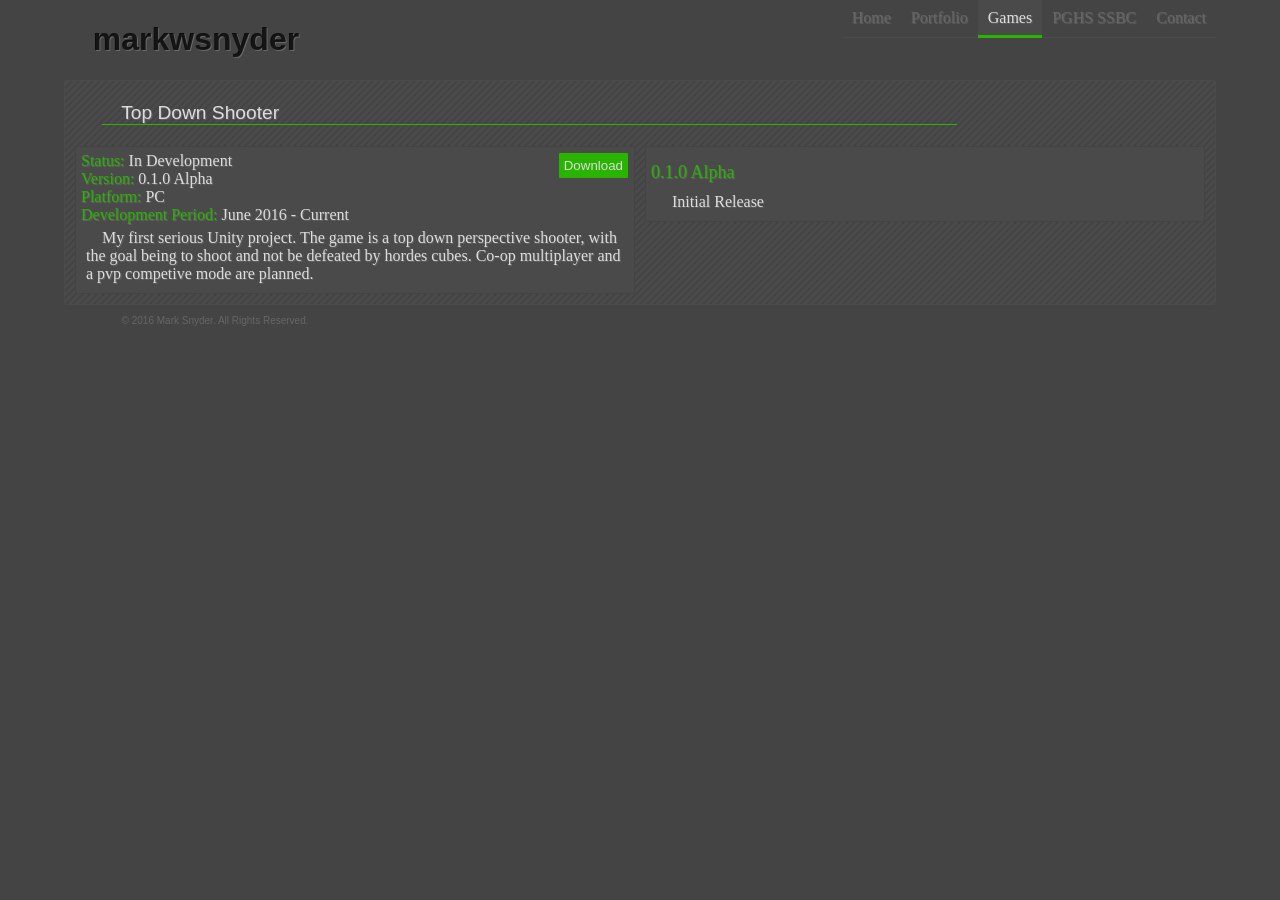
<file: games/top-down-shooter/top-down-shooter.html>
<!DOCTYPE html>
<html lang="en-us">
<head>
    <meta charset="utf-8">
    <title>markwsnyder top down shooter</title>
    <link rel = "stylesheet" href = "/css/style.css" />
</head>
    <body ng-app>
        
        <div ng-include="'/html/nav.html'"></div>
        
        <header><h1><a href="/index.html">markwsnyder</a></h1></header>
            <form>
                    <div class="header"><h2>Top Down Shooter</h2></div>
                    
                    <div class="splitContainer">
                    
                        <div class="splitLeft">
                            <div class="content">
                                <button type="button" onclick="downloadFile()" style="display: inline-block; float: right;">Download</button>
                                <h4>Status: </h4><span>In Development</span><br />
                                <h4>Version: </h4><span>0.1.0 Alpha</span><br />
                                <h4>Platform: </h4><span>PC</span><br />
                                <h4>Development Period: </h4><span>June 2016 - Current</span><br />
                                <p>My first serious Unity project. The game is a top down perspective shooter, with the goal being to shoot and not be defeated by hordes cubes. Co-op multiplayer and a pvp competive mode are planned.<p>
                            </div>
                        </div>
                        
                        <div class="splitRight">
                            
                            <div class="content">
                                
                                <h3>0.1.0 Alpha</h3>
                                <p>Initial Release</p>
                            
                            </div>
                            
                        </div>
                    
                    </div>
                    
            </form>
        <footer>© 2016 Mark Snyder. All Rights Reserved.</footer>
    </body>
    
    <script src="/resources/angular.js"></script>
    <script src="https://ajax.googleapis.com/ajax/libs/jquery/1.12.4/jquery.min.js"></script>
    <script src="/js/nav.js"></script>
    
    <script type="text/javascript" src="download.js"></script>
</html>
</file>
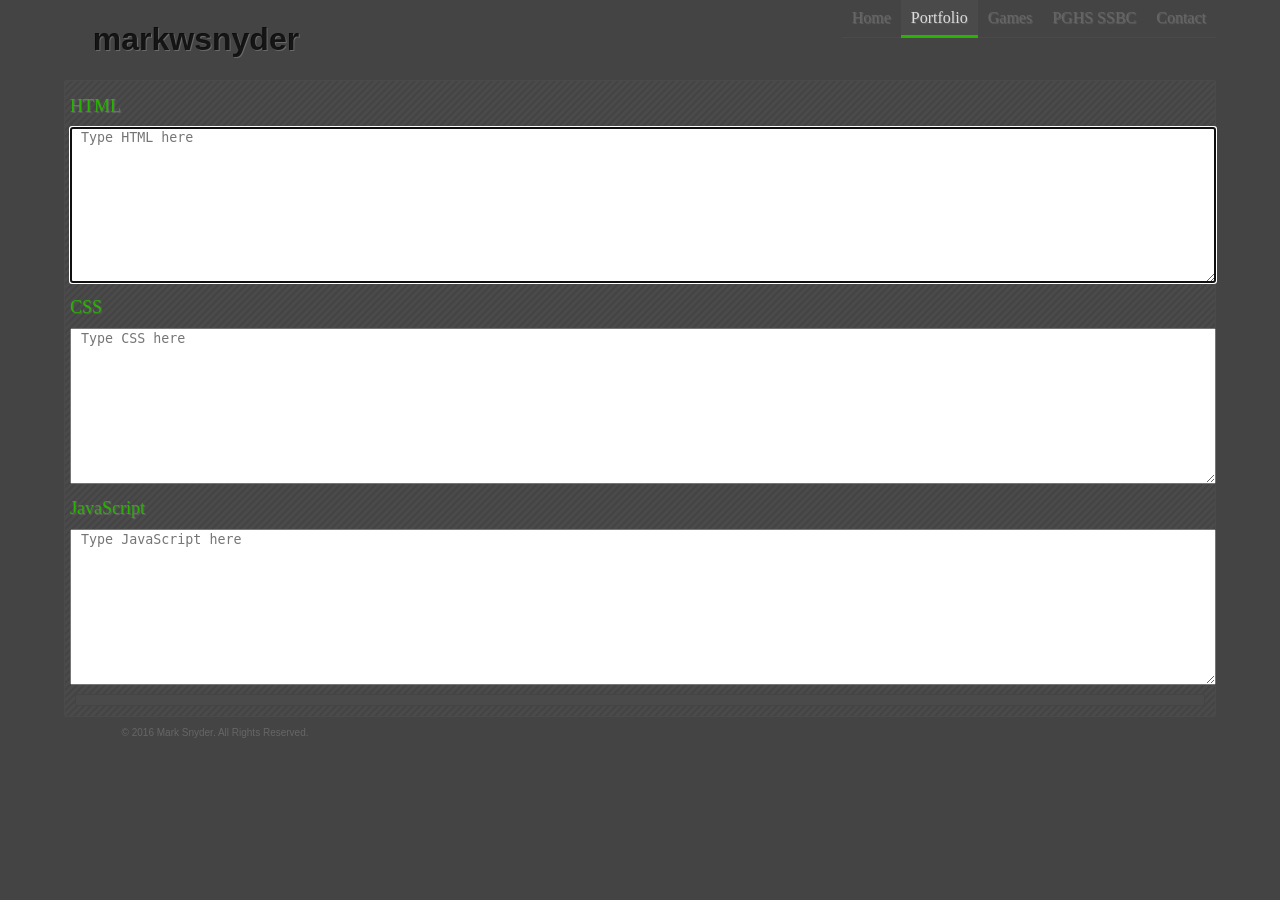
<file: portfolio/web-projects/live-html/live-html.html>
<!DOCTYPE html>
<html lang="en-us">
<head>
    <meta charset="utf-8">
    <title></title>
<link rel = "stylesheet" type="text/css" href = "/css/style.css" />
</head>
    <body ng-app>
        
        <div ng-include="'/html/nav.html'"></div>
        
        <header><h1><a href="/index.html">markwsnyder</a></h1></header>
            <form>
                <h3>HTML</h3><textarea style="width:100%;" rows="10" name="htmlbox" placeholder=" Type HTML here" id="txtArea" oninput="updateHTML()" autofocus></textarea>
                <h3>CSS</h3><textarea style="width:100%;" rows="10" name="cssbox" placeholder=" Type CSS here" id="txtArea2" oninput="updateCSS()"></textarea>
                <h3>JavaScript</h3><textarea style="width:100%;" rows="10" name="jsbox" placeholder=" Type JavaScript here" id="txtArea3" oninput="updateJS()"></textarea>
                <style id="cssdiv"></style>
                <script id="jsdiv"></script>
                <div id="htmldiv" class="content"></div>
            </form>
        <footer>© 2016 Mark Snyder. All Rights Reserved.</footer>
    </body>
    
    <script src="/resources/angular.js"></script>
    <script src="https://ajax.googleapis.com/ajax/libs/jquery/1.12.4/jquery.min.js"></script>
    <script src="/js/nav.js"></script>
    
    <script type="text/javascript" src="code.js"></script>
    
</html>
</file>
<file: css/style.css>
:root {
    --radius: 2px;
    --mydarkgrey: #444;
    --mylightgrey: rgb(74,74,74);
    --mylightestgrey: #666;
    --mygreen: rgb(40,180,0);
}
body {
    background: var(--mydarkgrey);
    margin-left: 5%;
    margin-right: 5%;
    color: gainsboro;
    -webkit-font-smoothing: antialiased;
    text-shadow: 1px 1px 1px rgba(220,220,220, .2);
    /*background: linear-gradient(#444, rgb(74,74,74));*/
}
::-webkit-scrollbar {
    width: 10px;
}
::-webkit-scrollbar-track {
    background-color: var(--mylightgrey);
}
::-webkit-scrollbar-thumb {
    background-color: var(--mydarkgrey);
    border-left: solid 2px var(--mylightgrey);
}
::-webkit-scrollbar-thumb:hover {
    background-color: var(--mylightestgrey);
}
form {
    text-align: left;
    background-color: --var(mydarkgrey);
    background-image: url("../assets/img/GridTest.png");
    border-radius: var(--radius);
    padding: 5px 5px 5px 5px;
    border: 1px solid var(--mylightgrey);
}
.container { position:relative; padding: 0px 0px 0px 145px;
}
h1 {
    font-family: Arial, Helvetica, sans-serif;
    margin-left: 2.5%;
    font-weight: bold;
    color: rgba(0,0,0,.8);
    text-shadow: 1px 1px 0px rgba(255,255,255,.2);
}
h2 {
    margin-left: 0%;
    font-family: Arial, Helvetica, sans-serif;
    font-weight: normal;
    font-size: larger;
	border-bottom: thin solid var(--mygreen);
    text-indent: 1em;
}
h3 {
    color: var(--mygreen);
    font-weight: normal;
    font-size: large;
    margin-top: 10px;
    margin-bottom: 10px;
}
h4 {
    color: var(--mygreen);
    font-weight: normal;
    font-size: medium;
    display: inline;
}
footer {
    font-family: Arial, Helvetica, sans-serif;
    font-size: x-small;
    color: var(--mylightestgrey);
    margin-left: 5%;
    margin-top: 10px;
    margin-bottom: 10px;
    text-shadow: none;
}
p {
    margin: 5px;
    text-indent: 1em;
}
a {
    color: inherit;
    text-decoration: inherit;
}
a:visited {
    
}

img {

}
button {
    border: none;
    outline: none;
    border-radius: 2px;
    background-color: rgb(40,180,0);
    border: solid thin rgb(74,74,74);
    color: gainsboro;
    padding: 5px 5px;
    transition: background-color .3s, border .3s;
}
button:hover {
    background-color: #666;
    border: 1px solid rgb(40,180,0) !important;
}
#sidebar {
    border:1px solid var(--mydarkgrey);
    position: absolute;
    top:10px; bottom:10px; left:5px; right:10px;
    width: 120px;
    background: var(--mylightgrey);
    border-radius: var(--radius);
    padding: 5px 5px 5px 5px;
    font-size: small;
}
.header {
    border:0px solid #000; width:75%; 
    margin: 0 0 0px 2em;
    text-align: left;
    text-indent: 1em;
}
.header:visited {
    color: inherit;
    text-decoration: inherit;
}
.content { border:1px solid var(--mydarkgrey);
    margin:5px 5px 5px 5px;
    border-radius: var(--radius);
    background: var(--mylightgrey);
    padding: 5px 5px 5px 5px;
}
#footer { border:0px solid var(--mydarkgrey); width:100%;
    margin:5px 0 0 -16px;
    text-indent: 0;
    padding-left: 6px;
    text-align: right;
}
#avatar {
    width: 100%;
    border-radius: var(--radius);
}
#inFormDiv {
    padding: 5px 10px 5px 10px;
}
.icon {
    width: 30px;
    border-radius: 5px;
    transition: box-shadow .3s;
}
.icon:hover {
    box-shadow: 0px 0px 5px rgba(40,180,0,1); 
}
.splitContainer {
    display: flex;
}
.splitLeft {
    flex: 1;
}
.splitRight {
    flex: 1;
}
</file>
<file: css/cardstyle.css>
/* defines general aspects, including background page color and font color
you may use an image as the background if you like, but it's not recommended */

/* contains entire content, modifying not recommended */
#cardcontainer {
    width: 471px;
    margin: auto;
    overflow: auto;
    background: #444;
    border-radius: 2px;
    padding: 5px;
    margin-bottom: 10px;
    margin-top: 10px;
    border:1px solid rgb(74,74,74);
}

/* Character card in its entirety - background color affects whole card */
.card {
    background-color: rgba(74,74,74,1);
    float: left;
    width: 460px;
    margin: 5px;
    padding: 10px 0px 10px 0px;
    border-radius: 2px;
    border: 1px solid #444;
    position: relative;
}

/* text portion of the card */
.cardcontent {
    float: left;
    width: 318px;
    height: 200px;
    margin: 5px;
    margin-left: 110px;
    padding: 5px;
    border: 1px solid #444;
    border-left: none;
    border-right: none;
    background-color: rgb(74,74,74);
    overflow-y:auto;
}

.cardcontent h2 {
    display: inline-block;
    width: 60%;
}

/* ensures category responses are displayed inline, don't change */

/* image size - not recommended for modification */
.cardimage {
    float: none;
    width: 100px;
    height: 100px;
    position: absolute;
    top: 0;
    left: 0;
    margin: 10px;
    margin-left: 5px;
}
.cardimage2 {
    float: none;
    width: 100px;
    height: 100px;
    position: absolute;
    top: 120px;
    left: 0;
    margin: 10px;
    margin-left: 5px;
}
.cardbutton {
    display: inline-block;
    position: relative;
    margin-left: 3px;
}
/* main text */
p {
    text-align: left;
    margin: 2px;
    padding-top: 5px;
}

/* border above and below page title */
hr {
    border-width: 1px 0px;
    border-color: #efefef transparent #fefefe transparent;
    padding: 0px;
    margin: 0px;
}

@media (min-width: 1092px) {
    #cardcontainer {
        width: 945px;
    }
}

@media (min-width: 1628px) {
    #cardcontainer {
        width: 1420px;
    }
}





#verticlecardcontainer {
    width: 471px;
    margin: auto;
    overflow: auto;
    margin-bottom: 0px;
    background: #444;
    border-radius: 2px;
    padding: 5px;
    margin-top: 5px;
    margin-bottom: 5px;
    border:1px solid rgb(74,74,74);
}

/* Character card in its entirety - background color affects whole card */
.verticlecard {
    background-color: rgb(74,74,74);
    float: left;
    width: 460px;
    margin: 5px;
    padding: 10px 0px 10px 0px;
    border-radius: 2px;
    border: 1px solid #444;
}

/* text portion of the card */
.verticlecardcontent {
    float: left;
    width: 408px;
    height: 188px;
    margin: 5px;
    margin-left: 20px;
    padding: 5px;
    border: 1px solid #444;
    border-left: none;
    border-right: none;
    background-color: rgb(74,74,74);
    overflow-y:auto;
}

.verticlecard h2 {
    display: inline-block;
    margin-left: 20px;
    width: 61.25%;
    border-bottom: non;
}

/* ensures category responses are displayed inline, don't change */
.verticlecard h3 {
    display: inline;
}

/* image size - not recommended for modification */
.verticlecardimage {
    width: 200px;
    height: 200px;
    display: block;
    margin-left: auto;
    margin-right: auto
}


@media (min-width: 1092px) {
    #verticlecardcontainer {
        width: 945px;
    }
}

@media (min-width: 1628px) {
    #verticlecardcontainer {
        width: 1420px;
    }
}
</file>
<file: css/smash.css>
body {
    background: dimgrey;
    background-image: url("../assets/img/logos.png"), url("../assets/img/GridTest.png");
    font-family: Arial, "Helvetica Neue", Helvetica, sans-serif;
    color: gainsboro;
    margin: 0px;
    overflow-y: scroll;

    transition: all .3s;
}
a {
    color: inherit;
    text-decoration: inherit;
    
    transition: all .3s;
}
p {
    margin: 5px;
}
hr {
    border-width: 1px;
    border-top: none;
    width: 50%;
}
h1 {
    display: block;
}
h3 {
    font-weight: bold;
    font-size: 20px;
    margin: 0px;
    margin-bottom: 15px;
    border-bottom: solid thin;
    width: 12em;
}
h4 {
    display: inline-block;
    margin-bottom: 5px;
    margin-top: 5px;
}
p {
    text-indent: 1em;
    margin-bottom: 15px
}
header {
    color: gainsboro;
    padding: 10px;
    text-align: center;
}
.hiddenElement {
    display: none;
}
.toplogo {
    height: 150px;
    margin: 0px;
}
footer {
    bottom: 0;
    left: 0;
    position: fixed;
    width: 300px;
    padding: 2px;
    font-size: 12px;
    color: black;
}
.footerOne {
    background: linear-gradient(to right, rgb(220,20,20), rgba(0,0,0,0));
}
.footerTwo {
    background: linear-gradient(to right, rgb(30,185,250), rgba(0,0,0,0));
}
.footerThree {
    background: linear-gradient(to right, DarkOrange, rgba(0,0,0,0));
}
.footerFour {
    background: linear-gradient(to right, rgb(40,180,0), rgba(0,0,0,0));
}
#msnyder:hover {
    color: rgb(255,255,255);
    
    transition: all .3s;
}

#nav {
    background: rgba(25,25,25,.8);
    margin: 10px 0px 10px 0px;
    padding: 5px;
    font-size: 24px;
    color: gainsboro;
    display: flex;
    justify-content: center;
    
    position: relative;
}
.navItem {
    margin: 5px 20px;
    padding: 7px;
    border: solid rgba(0,0,0,0) 3px;
    border-radius: 0px;
    cursor: pointer;
    font-weight: bold;
    
    transition: all .3s;
}
.navItem:hover {
    border-radius: 25px;
}
#navOne {
    
}
#navOne:hover {
    color: rgb(220,20,20);
    background: none;
    border: solid rgb(220,20,20) 3px;
}
.navOneSelected {
    background: rgb(220,20,20);
}
#navTwo {
    
}
#navTwo:hover {
    color: rgb(30,185,250);
    background: none;
    border: solid rgb(30,185,250) 3px;
}
.navTwoSelected {
    background: rgb(30,185,250);
}
#navThree {
    
}
#navThree:hover {
    color: DarkOrange;
    background: none;
    border: solid DarkOrange 3px;
}
.navThreeSelected {
    background: DarkOrange;
}
#navFour {
    
}
#navFour:hover {
    color: rgb(40,180,0);
    background: none;
    border: solid rgb(40,180,0) 3px;
}
.navFourSelected {
    background: rgb(40,180,0);
}
#wrapper {
    display: flex;
    margin: 10px;
    padding: 10px;
}
#wrapper2 {
    display: flex;
    flex-direction: column;
    flex: 1;
}
#sidebar{
    border-radius: 25px 0px 0px 25px;
    position: relative;
    
    flex: 0 0 16em;
}
.content {
    background: rgba(30,30,30,.8);
    padding: 10px;
    margin: 10px 5px;
    border-radius: 0px 25px 25px 0px;
}
.contentOne {
    border: solid rgb(220,20,20);
}
.contentTwo {
    border: solid rgb(30,185,250);
}
.contentThree {
    border: solid DarkOrange;
} 
.contentFour {
    border: solid rgb(40,180,0);
}
.link {
    display: inline-block;
    padding: 5px;
    margin: 0px;
    font-weight: bold;
    border: solid rgba(0,0,0,0) 3px;
    border-radius: 0px;
    cursor: pointer;

    transition: all .3s;
}
.link:hover {
    background: none;
    
    transition: all .3s;
}
.link1:hover {
    border-radius: 15px;
}
.link2:hover {
    border-radius: 0px 15px 15px 0px;
}
.linkRed {
    background: rgb(220,20,20);
}
.linkRed:hover {
    color: rgb(220,20,20);
    border: solid rgb(220,20,20) 3px;
}
.linkBlue {
    background: rgb(30,185,250);
}
.linkBlue:hover {
    color: rgb(30,185,250);
    border: solid rgb(30,185,250) 3px;
}
.linkOrange {
    background: DarkOrange;
}
.linkOrange:hover {
    color: DarkOrange;
    border: solid DarkOrange 3px;
}
.linkGreen {
    background: rgb(40,180,0);
}
.linkGreen:hover {
    color: rgb(40,180,0);
    border: solid rgb(40,180,0) 3px;
}
#calendar {
    display: block;
}
</file>
